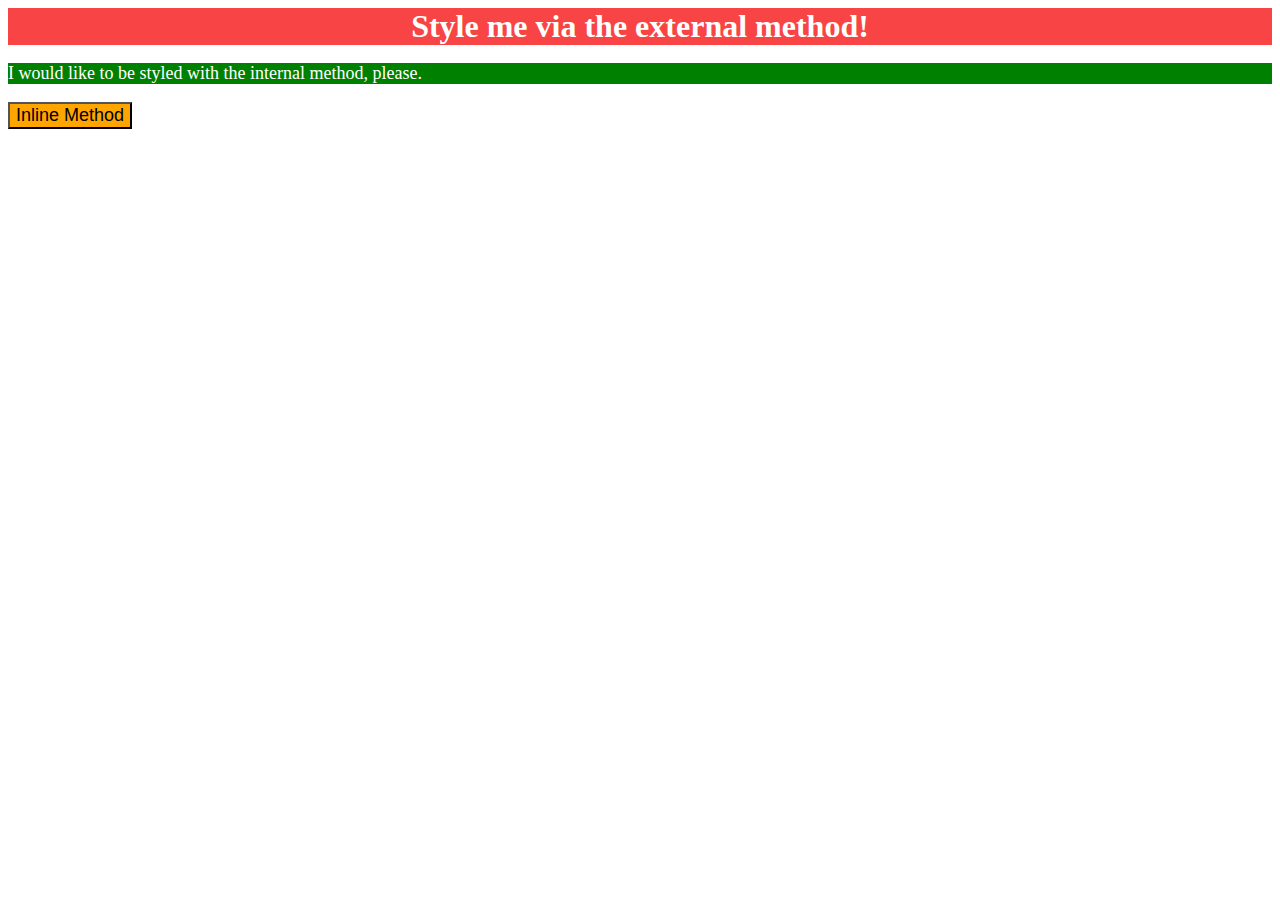
<file: foundations/01-css-methods/index.html>
<!DOCTYPE html>
<html lang="en">
  <head>
    <meta charset="UTF-8">
    <meta http-equiv="X-UA-Compatible" content="IE=edge">
    <meta name="viewport" content="width=device-width, initial-scale=1.0">
    <link rel="stylesheet" href="styles.css"/>
    <style>
        p {
          background-color: green;
          color: white;
          font-size: 18px;
        }
    </style>
    <title>Methods for Adding CSS</title>
  </head>
  <body>
    <div>Style me via the external method!</div>
    <p>I would like to be styled with the internal method, please.</p>
    <button style="background-color: orange; font-size:18px;">Inline Method</button>
  </body>
</html>
</file>
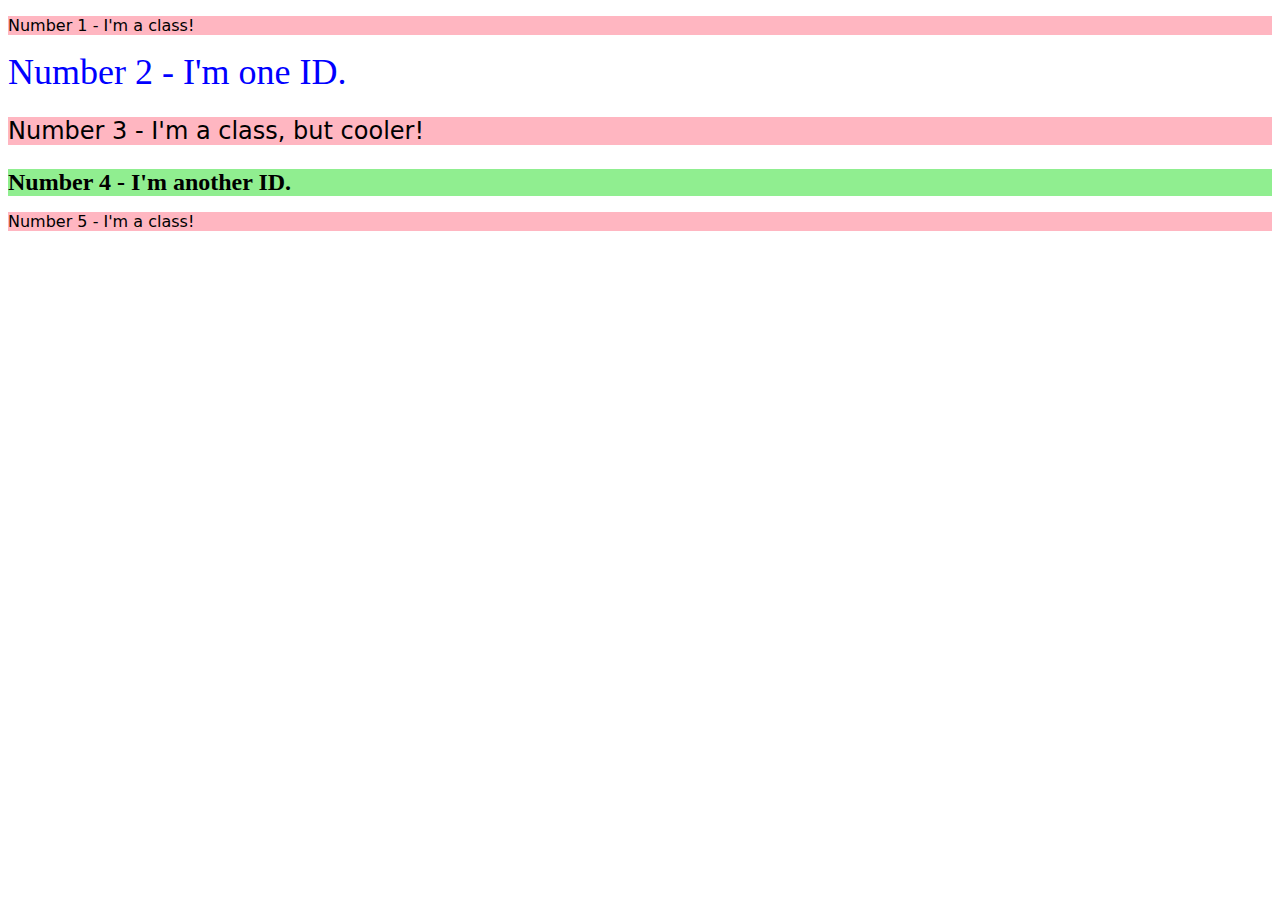
<file: foundations/02-class-id-selectors/index.html>
<!DOCTYPE html>
<html lang="en">
  <head>
    <meta charset="UTF-8">
    <meta http-equiv="X-UA-Compatible" content="IE=edge">
    <meta name="viewport" content="width=device-width, initial-scale=1.0">
    <title>Class and ID Selectors</title>
    <link rel="stylesheet" href="style.css">
  </head>
  <body>
    <p class="p">Number 1 - I'm a class!</p>
    <div id="id2">Number 2 - I'm one ID.</div>
    <p class="p cooler">Number 3 - I'm a class, but cooler!</p>
    <div id="id4">Number 4 - I'm another ID.</div>
    <p class="p">Number 5 - I'm a class!</p>
  </body>
</html>
</file>
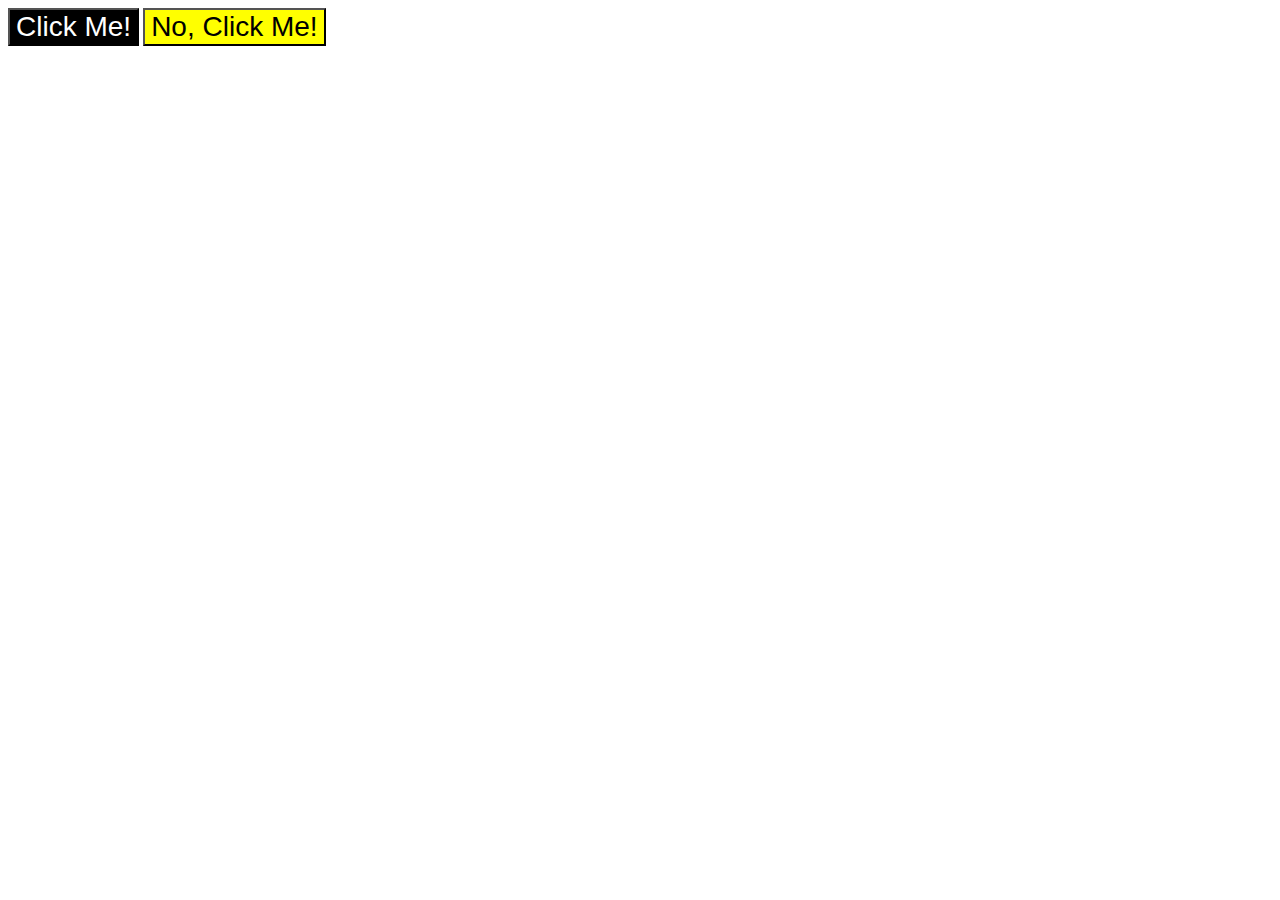
<file: foundations/03-grouping-selectors/index.html>
<!DOCTYPE html>
<html lang="en">
  <head>
    <meta charset="UTF-8">
    <meta http-equiv="X-UA-Compatible" content="IE=edge">
    <meta name="viewport" content="width=device-width, initial-scale=1.0">
    <title>Grouping Selectors</title>
    <link rel="stylesheet" href="style.css">
  </head>
  <body>
    <button class="button a">Click Me!</button>
    <button class="button b">No, Click Me!</button>
  </body>
</html>
</file>
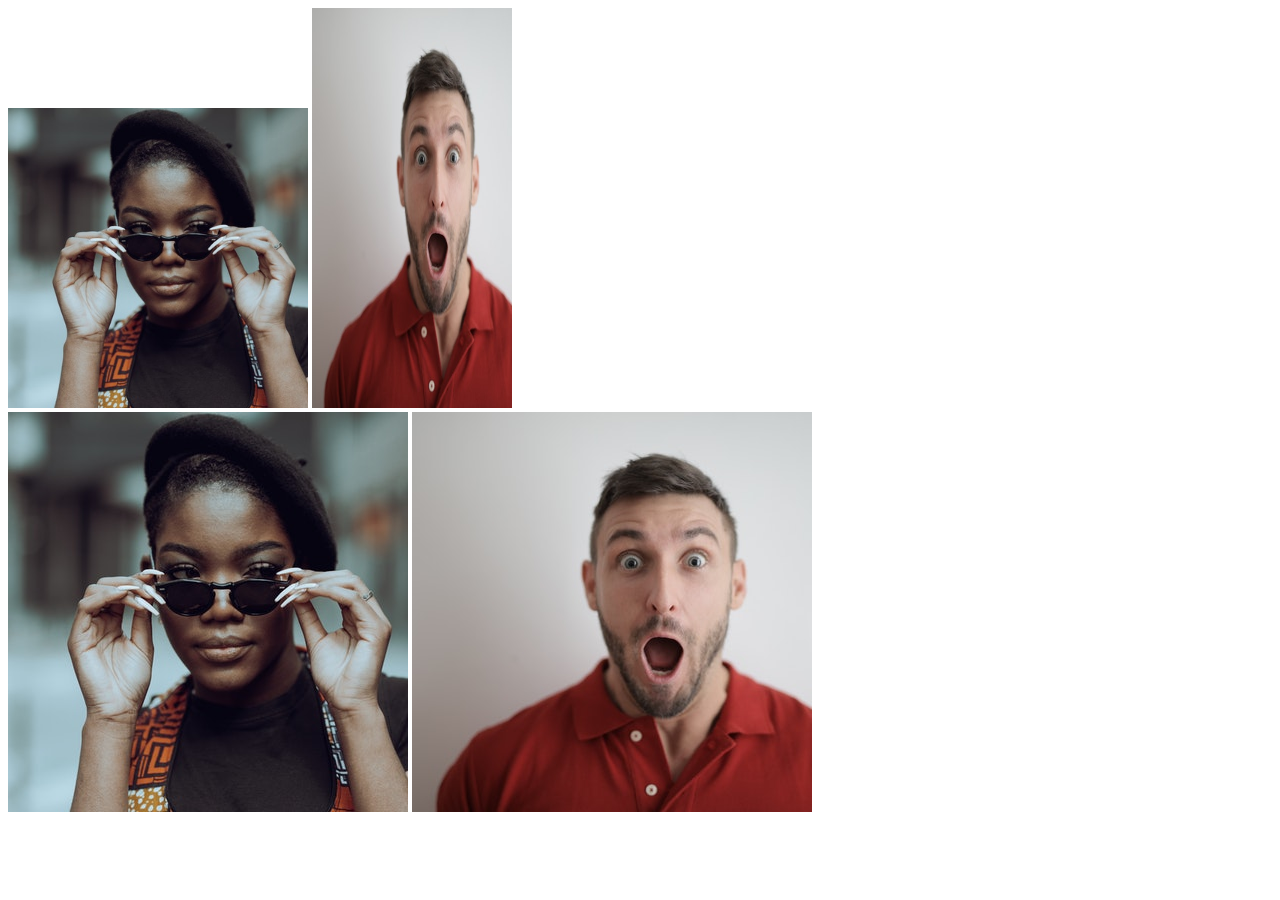
<file: foundations/04-chaining-selectors/index.html>
<!DOCTYPE html>
<html lang="en">
  <head>
    <meta charset="UTF-8">
    <meta http-equiv="X-UA-Compatible" content="IE=edge">
    <meta name="viewport" content="width=device-width, initial-scale=1.0">
    <title>Chaining Selectors</title>
    <link rel="stylesheet" href="style.css">
  </head>
  <body>
    <!-- Check image source path. Review Foundations lesson - Links and Images -->
    <!-- Use the classes BELOW this line -->
    <div>
      <img class="avatar proportioned" src="./images/pexels-katho-mutodo-8434791.jpg" alt="Woman with glasses">
      <img class="avatar distorted" src="./images/pexels-andrea-piacquadio-3777931.jpg" alt="Man with surprised expression">
    </div>
    <!-- Use the classes ABOVE this line -->
    <div>
      <img class="original proportioned" src="./images/pexels-katho-mutodo-8434791.jpg" alt="Woman with glasses">
      <img class="original distorted" src="./images/pexels-andrea-piacquadio-3777931.jpg" alt="Man with surprised expression">
    </div>
  </body>
</html>
</file>
<file: foundations/01-css-methods/styles.css>
div {
    background-color: rgb(248, 68, 68);
    color: white;
    font-weight: bold;
    text-align: center;
    font-size: 32px;
}
</file>
<file: foundations/02-class-id-selectors/style.css>
.p {
    background-color: lightpink;
    font-family: 'Verdana',"DejaVu Sans", sans-serif;
}

#id2 {
    color: rgb(0, 0, 255);
    font-size: 36px;
}
.p.cooler {
    font-size: 24px;
}

#id4 {
        background: lightgreen;
        font-size: 24px;
        font-weight: bold;
}
</file>
<file: foundations/03-grouping-selectors/style.css>
.button {
                font-size: 28px;
                font-family: helvetica, "Times New Roman", sans-serif;

}

.button.a{
    color: white;
    background-color: black;
}

.button.b{
    background-color: yellow;
}
</file>
<file: foundations/04-chaining-selectors/style.css>
/* Add CSS Styling */
.avatar.proportioned {
    width: 300px;
    height: auto;
}

.avatar.distorted {
    width: 200px;
    height: 400px;
}
</file>
